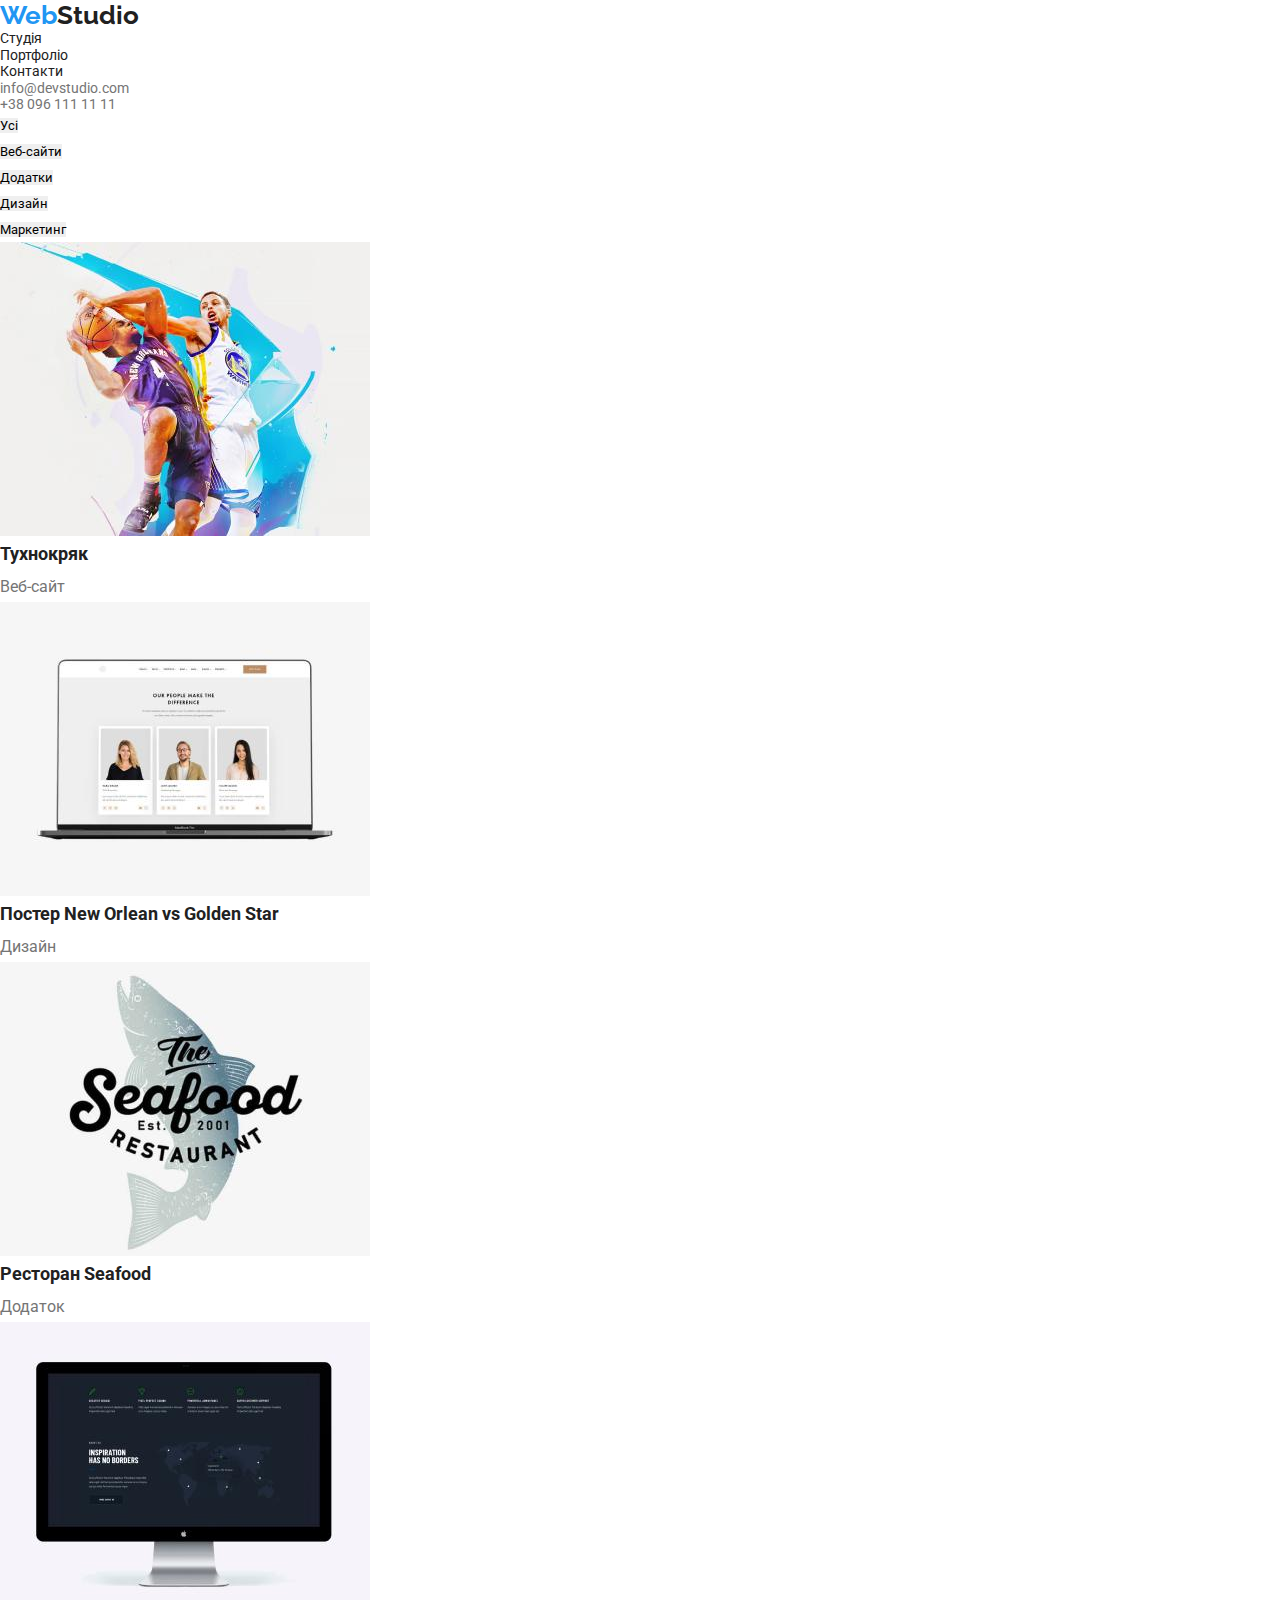
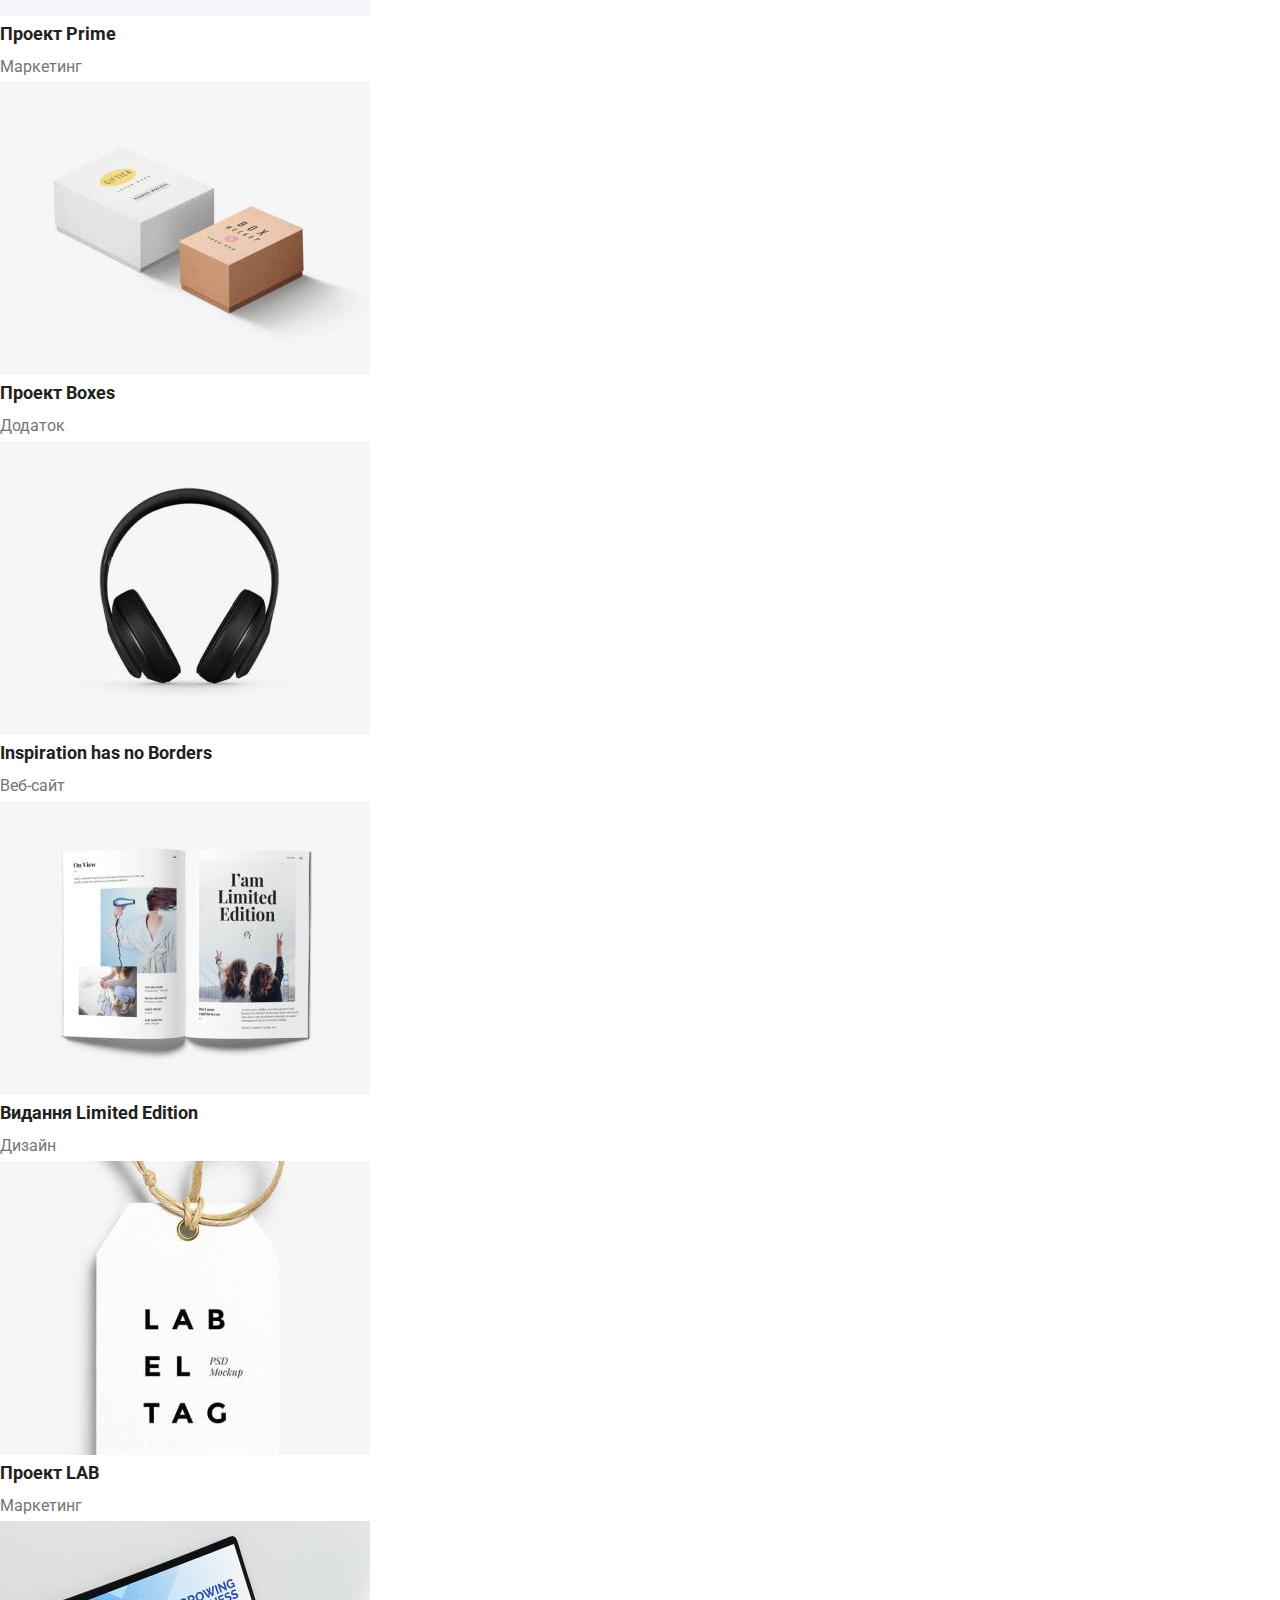
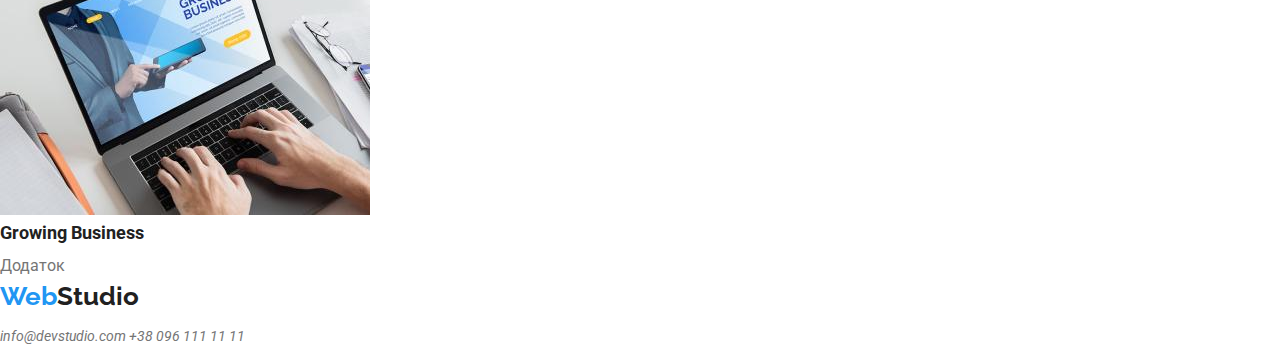
<file: portfolio.html>
<!DOCTYPE html>
<html lang="en">
<head>
    <meta charset="UTF-8">
    <meta http-equiv="X-UA-Compatible" content="IE=edge">
    <meta name="viewport" content="width=device-width, initial-scale=1.0">
    <link href="https://fonts.googleapis.com/css2?family=Raleway:wght@700&family=Roboto:wght@400;500;700;900&display=swap" rel="stylesheet">
    <link href="./css/reset.css" rel="stylesheet">
    <link href="./css/style.css" rel="stylesheet">
    <title>hw1</title>
</head>
<body>
<!-- Заголовок -->    
    <header> 
        <!-- Лого -->
            <a href="" class="logo"><span class="logo-color">Web</span>Studio</a>
        <!-- Навигация -->
            <nav class="nav"> 
                <ul>
                    <li><a href="index.html">Студія</a></li>
                    <li><a href="portfolio.html">Портфоліо</a></li>
                    <li><a href="/Контакти">Контакти</a></li>
                </ul>
            </nav>
        <!-- Контакты -->
        <ul class="contacts">
            <li><a href="mailto:info@devstudio.com">info@devstudio.com</a> </li>
            <li><a href="tel:+380961111111">+38 096 111 11 11</a></li>
        </ul>
    </header>

    <main>
        <!-- фильтр -->
        <div class="filter-button">
            <ul>
                <li><button type="button">Усі</button></li>
                <li><button type="button">Веб-сайти</button></li>
                <li><button type="button">Додатки</button></li>
                <li><button type="button">Дизайн</button></li>
                <li><button type="button">Маркетинг</button></li>
            </ul>
        </div>

        <!-- Категории -->
        <div class="category">
            <ul>
                <li>
                    <img src="./images/texno.jpg" alt="" width="370" height="294">
                    <div class="name-category">
                        <h3>Тухнокряк</h3>
                        <p>Веб-сайт</p>
                    </div>
                </li>
                <li>
                    <img src="./images/neworlean.jpg" alt="" width="370" height="294">
                    <div class="name-category">
                        <h3>Постер New Orlean vs Golden Star</h3>
                        <p>Дизайн</p>
                    </div>
                </li>
                <li>
                    <img src="./images/seafood.jpg" alt="" width="370" height="294">
                    <div class="name-category">
                        <h3>Ресторан Seafood</h3>
                        <p>Додаток</p>
                    </div>
                </li>
                <li>
                    <img src="./images/prime.jpg" alt="" width="370" height="294">
                    <div class="name-category">
                        <h3>Проект Prime</h3>
                        <p>Маркетинг</p>
                    </div>
                </li>
                <li>
                    <img src="./images/boxes.jpg" alt="" width="370" height="294">
                    <div class="name-category">
                        <h3>Проект Boxes</h3>
                        <p>Додаток</p>
                    </div>
                </li>
                <li>
                    <img src="./images/inspiration.jpg" alt="" width="370" height="294">
                    <div class="name-category">
                        <h3>Inspiration has no Borders</h3>
                        <p>Веб-сайт</p>
                    </div>
                </li>
                <li>
                    <img src="./images/limited.jpg" alt="" width="370" height="294">
                    <div class="name-category">
                        <h3>Видання Limited Edition</h3>
                        <p>Дизайн</p>
                    </div>
                </li>
                <li>
                    <img src="./images/lab.jpg" alt="" width="370" height="294">
                    <div class="name-category">
                        <h3>Проект LAB</h3>
                        <p>Маркетинг</p>
                    </div>
                </li>
                <li>
                    <img src="./images/growing.jpg" alt="" width="370" height="294">
                    <div class="name-category">
                        <h3>Growing Business</h3>
                        <p>Додаток</p>
                    </div>
                </li>
            </ul>
        </div>
    </main>

<!-- Контактная информация -->
    <footer>
    <!-- Лого -->
        <a href="" class="logo"><span class="logo-color">Web</span>Studio</a>
    <!-- Адрес -->
    <!-- Контакты -->
        <address class="contacts">
        <p>м. Київ, пр-т Лесі Українки, 26</p>
        <a href="mailto:info@devstudio.com">info@devstudio.com</a> 
        <a href="tel:+380961111111">+38 096 111 11 11</a>
        </address>
    </footer>
</body>

</html>
</file>
<file: css/style.css>
/* Переменные */
:root{
--title-color:#212121;
--text-color:#757575;
--brand-color:#2196F3;
--main-title-color:#FFFFFF;
}

/* Подключаем шрифты */
body{
  font-family: Roboto, sans-serif;
  color: var(--title-color);
  font-size: 14px;
}

/* Лого */
.logo{
  font-family: Raleway, sans-serif;
  font-size: 26px;
  font-weight: 700;
  line-height: 1.17;
}
.logo-color{
  color: var(--brand-color);
}

/* Настройка шрифта индивидуально */
.nav a, header>.contacts a{
  font-weight: 500px;
  line-height:1.17 ;
}
.contacts a, section p, .name-category p{
  color:var(--text-color);
}
.contacts p, .main h1{ 
  color:var(--main-title-color);
}
.main h1{
  font-size: 44px;
  font-weight: 900 ;
  line-height: 1.36;
}
.main button{
  font-size: 16px;
  font-weight: 700;
  line-height: 1.87;
}
section h3{
  font-weight: 700;
  line-height: 1.17;
}
section p, footer>.contacts a{
  line-height:1.71 ;
}
section h2{
  font-size: 36px;
  font-weight: 700;
  line-height: 1.17;
}
.name{
  color:var(--title-color);
  font-size: 16px;
  font-weight: 500;
  line-height: 1.17;
}
.team p{
  font-size: 16px;
  line-height: 1.17;
}

/* Настройка шрифта portfolio.html */
.name-category h3{
  font-size: 18px;
  font-weight: 700;
  line-height: 2;
}
.name-category p{
  font-size: 16px;
  line-height: 1.87;
}

/* Кнопки и ссылки */
.filter-button{
  color:#F5F4FA;
  font-size: 16px;
  font-weight: 500;
  line-height: 1.62;
}
.contacts a:hover, .contacts a:focus,.nav a:hover, .nav a:focus {
  color: var(--brand-color);
}
.filter-button button:hover, .filter-button button:focus, .main button{
  background-color: var(--brand-color);
  color:var(--main-title-color);
}
</file>
